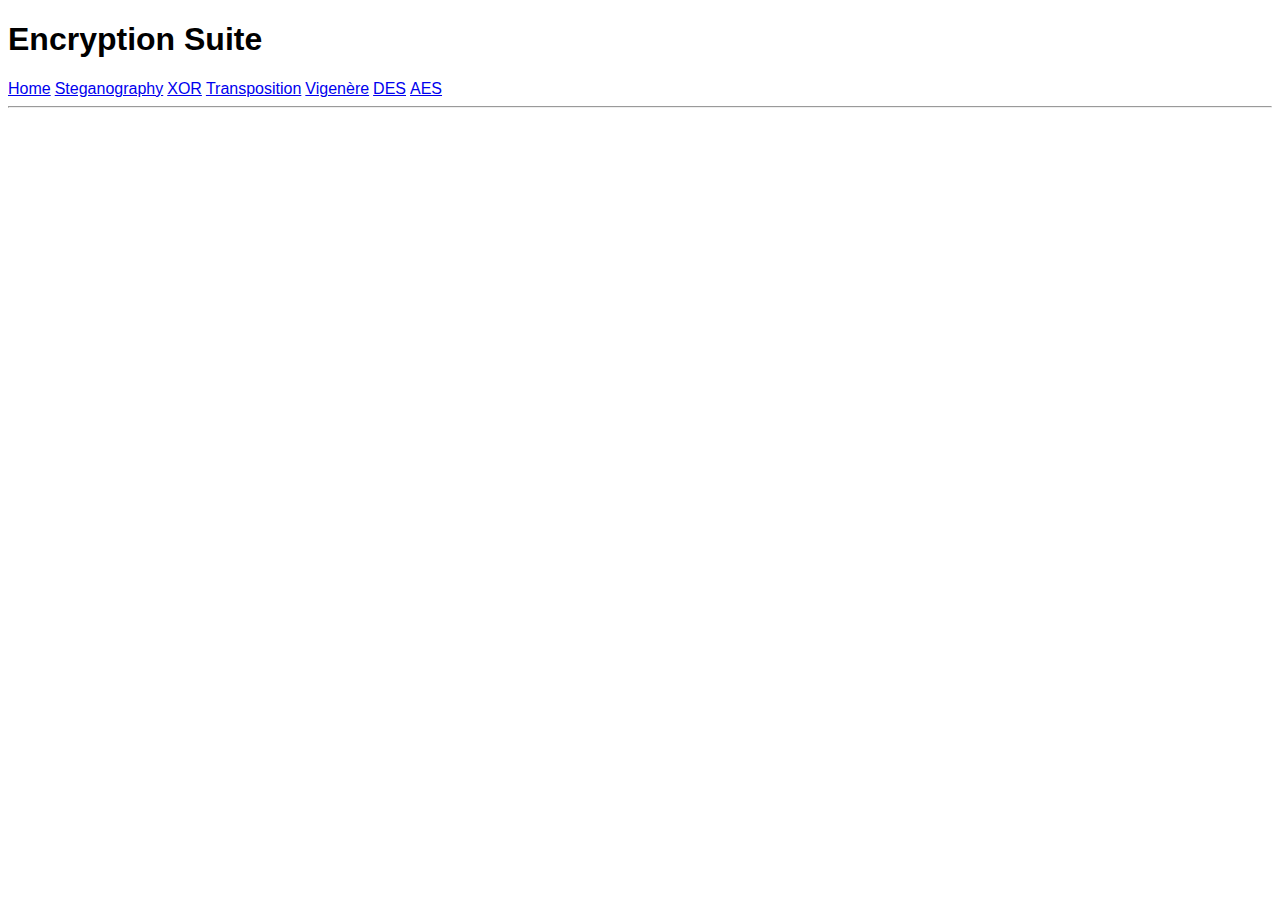
<file: index.html>
<!DOCTYPE html>
<html>
    <head>
        <link rel="stylesheet" href="style.css">
        <title>Encryption Suite</title>
    </head>

    <body>
        <h1>Encryption Suite</h1>
        <div id="banner">
            <a href="index.html">Home</a>
            <a href="steganography.html">Steganography</a>
            <a href="xor.html">XOR</a>
            <a href="transposition.html">Transposition</a>
            <a href="vigenère.html">Vigenère</a>
            <a href="des.html">DES</a>
            <a href="aes.html">AES</a>
        </div>
        <hr>
    </body>
</html>
</file>
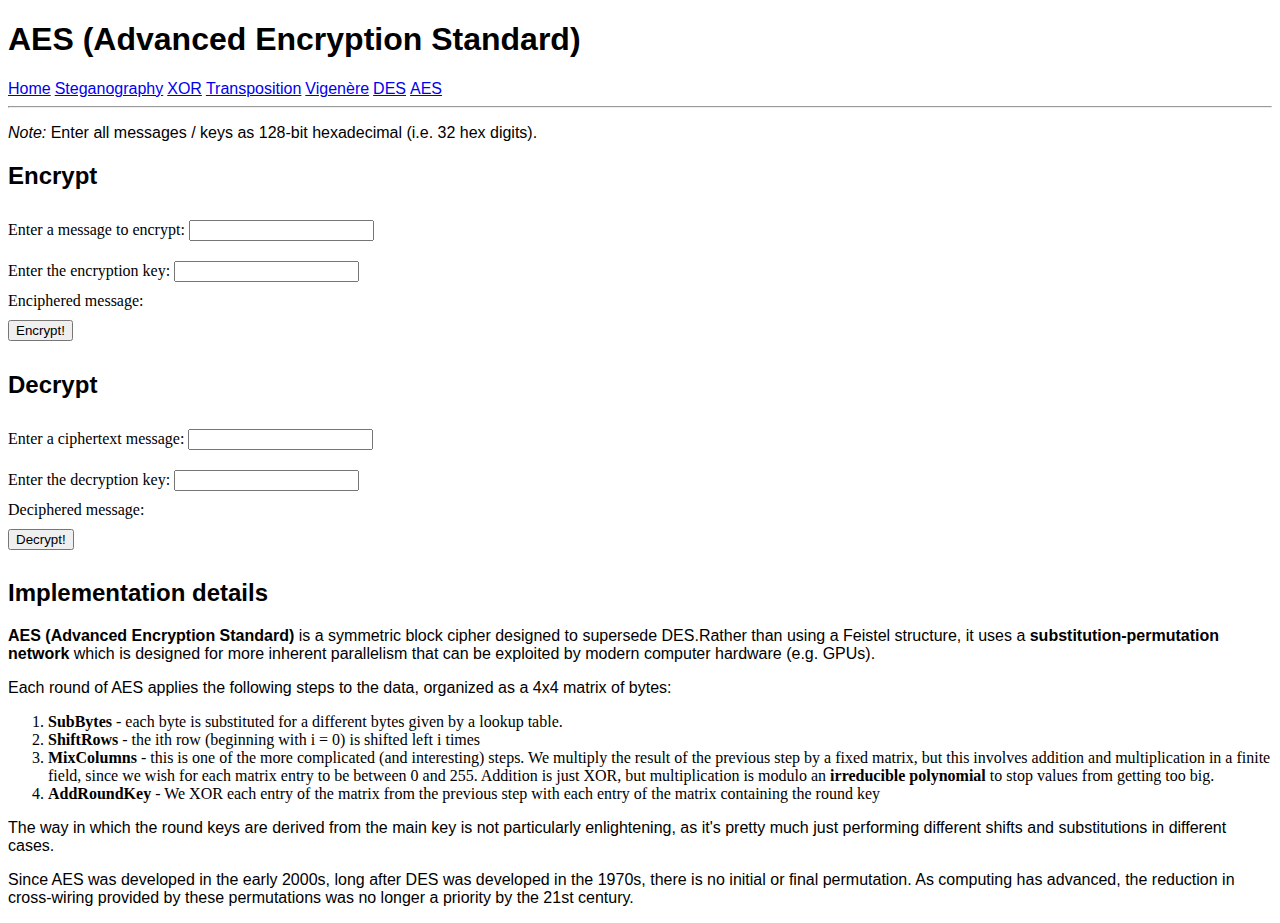
<file: aes.html>
<!DOCTYPE html>
<html>
    <head>
        <link rel="stylesheet" href="style.css">
        <script src="aes.js"></script>
        <title>AES</title>
    </head>

    <body>
        <h1>AES (Advanced Encryption Standard)</h1>
        <div id="banner">
            <a href="index.html">Home</a>
            <a href="steganography.html">Steganography</a>
            <a href="xor.html">XOR</a>
            <a href="transposition.html">Transposition</a>
            <a href="vigenère.html">Vigenère</a>
            <a href="des.html">DES</a>
            <a href="aes.html">AES</a>
        </div>
        <hr>
        <p><em>Note: </em> Enter all messages / keys as 128-bit hexadecimal (i.e. 32 hex digits).</p>
        <h2>Encrypt</h2>
        <label for="plaintext">Enter a message to encrypt: </label><input type="text" id="plaintext"> <br>
        <label for="encryptionKey">Enter the encryption key: </label><input type="text" id="encryptionKey"> <br>
        <label for="encipheredMessage">Enciphered message: </label><output id="encipheredMessage"></output> <br>
        <button onclick="encrypt()">Encrypt!</button>

        <h2>Decrypt</h2>
        <label for="ciphertext">Enter a ciphertext message: </label><input type="text" id="ciphertext"> <br>
        <label for="decryptionKey">Enter the decryption key: </label><input type="text" id="decryptionKey"> <br>
        <label for="decipheredMessage">Deciphered message: </label><output id="decipheredMessage"></output> <br>
        <button onclick="decrypt()">Decrypt!</button>

        <h2>Implementation details</h2>
        <p><b>AES (Advanced Encryption Standard)</b> is a symmetric block cipher designed to supersede DES.Rather than using a Feistel structure, it uses a <b>substitution-permutation network</b> which is designed for more inherent parallelism that can be exploited by modern computer hardware (e.g. GPUs).</p>
        <p>Each round of AES applies the following steps to the data, organized as a 4x4 matrix of bytes:</p>
        <ol>
            <li><b>SubBytes</b> - each byte is substituted for a different bytes given by a lookup table.</li>
            <li><b>ShiftRows</b> - the ith row (beginning with i = 0) is shifted left i times</li>
            <li><b>MixColumns</b> - this is one of the more complicated (and interesting) steps. We multiply the result of the previous step by a fixed matrix, but this involves addition and multiplication in a finite field, since we wish for each matrix entry to be between 0 and 255. Addition is just XOR, but multiplication is modulo an <b>irreducible polynomial</b> to stop values from getting too big.</li>
            <li><b>AddRoundKey</b> - We XOR each entry of the matrix from the previous step with each entry of the matrix containing the round key</li>
        </ol>
        <p>The way in which the round keys are derived from the main key is not particularly enlightening, as it's pretty much just performing different shifts and substitutions in different cases.</p>

        <p>Since AES was developed in the early 2000s, long after DES was developed in the 1970s, there is no initial or final permutation. As computing has advanced, the reduction in cross-wiring provided by these permutations was no longer a priority by the 21st century.</p>
    </body>
</html>
</file>
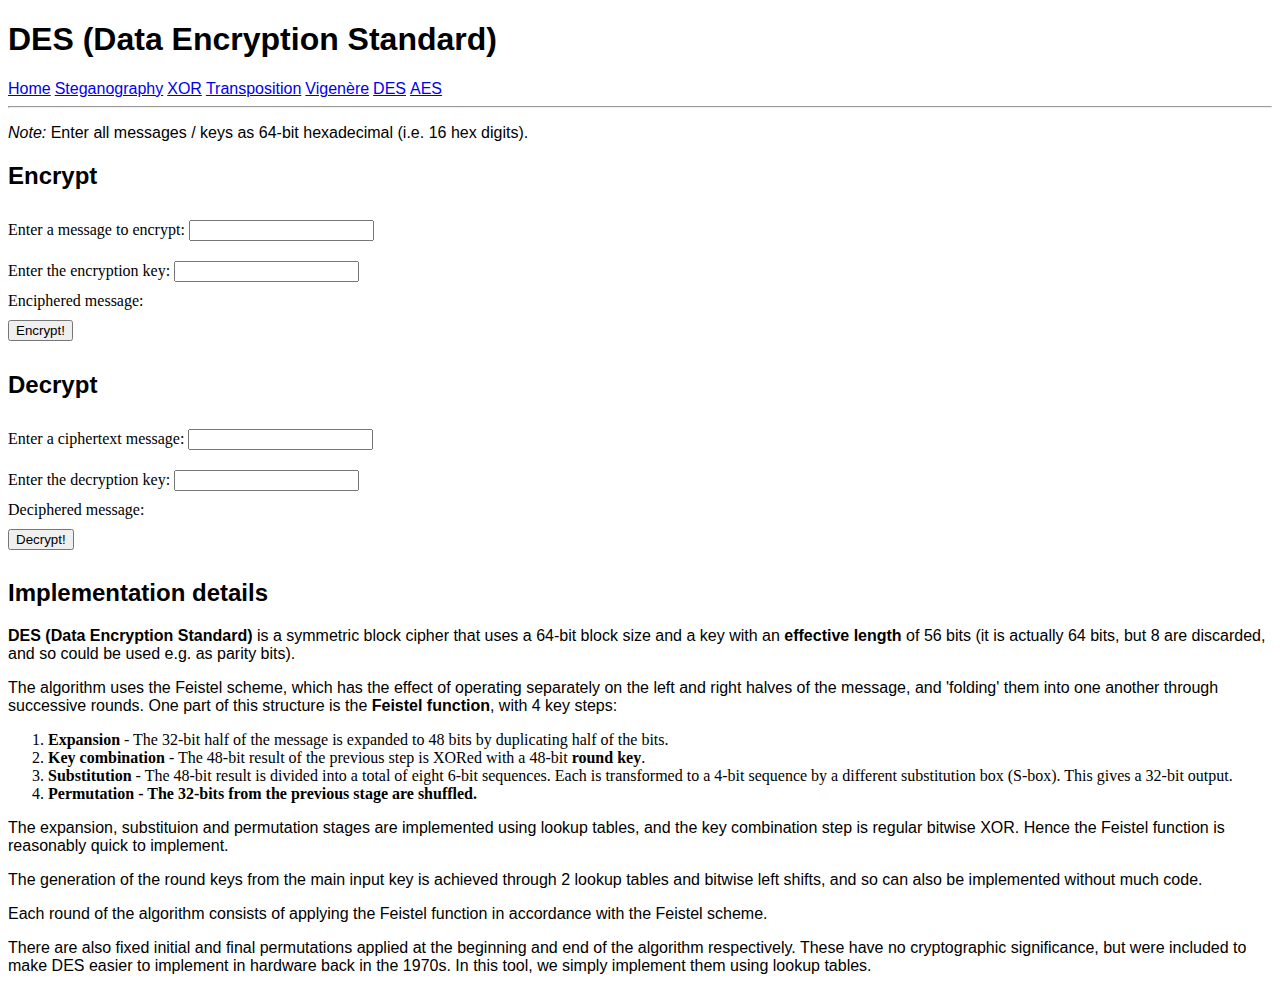
<file: des.html>
<!DOCTYPE html>
<html>
    <head>
        <link rel="stylesheet" href="style.css">
        <script src="des.js"></script>
        <title>DES</title>
    </head>

    <body>
        <h1>DES (Data Encryption Standard)</h1>
        <div id="banner">
            <a href="index.html">Home</a>
            <a href="steganography.html">Steganography</a>
            <a href="xor.html">XOR</a>
            <a href="transposition.html">Transposition</a>
            <a href="vigenère.html">Vigenère</a>
            <a href="des.html">DES</a>
            <a href="aes.html">AES</a>
        </div>
        <hr>
        <p><em>Note: </em> Enter all messages / keys as 64-bit hexadecimal (i.e. 16 hex digits).</p>
        <h2>Encrypt</h2>
        <label for="plaintext">Enter a message to encrypt: </label><input type="text" id="plaintext"> <br>
        <label for="encryptionKey">Enter the encryption key: </label><input type="text" id="encryptionKey"> <br>
        <label for="encipheredMessage">Enciphered message: </label><output id="encipheredMessage"></output> <br>
        <button onclick="encrypt()">Encrypt!</button>

        <h2>Decrypt</h2>
        <label for="ciphertext">Enter a ciphertext message: </label><input type="text" id="ciphertext"> <br>
        <label for="decryptionKey">Enter the decryption key: </label><input type="text" id="decryptionKey"> <br>
        <label for="decipheredMessage">Deciphered message: </label><output id="decipheredMessage"></output> <br>
        <button onclick="decrypt()">Decrypt!</button>
        
        <h2>Implementation details</h2>
        <p><b>DES (Data Encryption Standard)</b> is a symmetric block cipher that uses a 64-bit block size and a key with an <b>effective length</b> of 56 bits (it is actually 64 bits, but 8 are discarded, and so could be used e.g. as parity bits).</p>
        <p>The algorithm uses the Feistel scheme, which has the effect of operating separately on the left and right halves of the message, and 'folding' them into one another through successive rounds. One part of this structure is the <b>Feistel function</b>, with 4 key steps:</p>
        <ol>
            <li><b>Expansion</b> - The 32-bit half of the message is expanded to 48 bits by duplicating half of the bits.</li>
            <li><b>Key combination</b> - The 48-bit result of the previous step is XORed with a 48-bit <b>round key</b>.</li>
            <li><b>Substitution</b> - The 48-bit result is divided into a total of eight 6-bit sequences. Each is transformed to a 4-bit sequence by a different substitution box (S-box). This gives a 32-bit output.</li>
            <li><b>Permutation - The 32-bits from the previous stage are shuffled.</b></li>
        </ol>
        <p>The expansion, substituion and permutation stages are implemented using lookup tables, and the key combination step is regular bitwise XOR. Hence the Feistel function is reasonably quick to implement.</p>

        <p>The generation of the round keys from the main input key is achieved through 2 lookup tables and bitwise left shifts, and so can also be implemented without much code.</p>

        <p>Each round of the algorithm consists of applying the Feistel function in accordance with the Feistel scheme.</p>

        <p>There are also fixed initial and final permutations applied at the beginning and end of the algorithm respectively. These have no cryptographic significance, but were included to make DES easier to implement in hardware back in the 1970s. In this tool, we simply implement them using lookup tables.</p>
    </body>
</html>
</file>
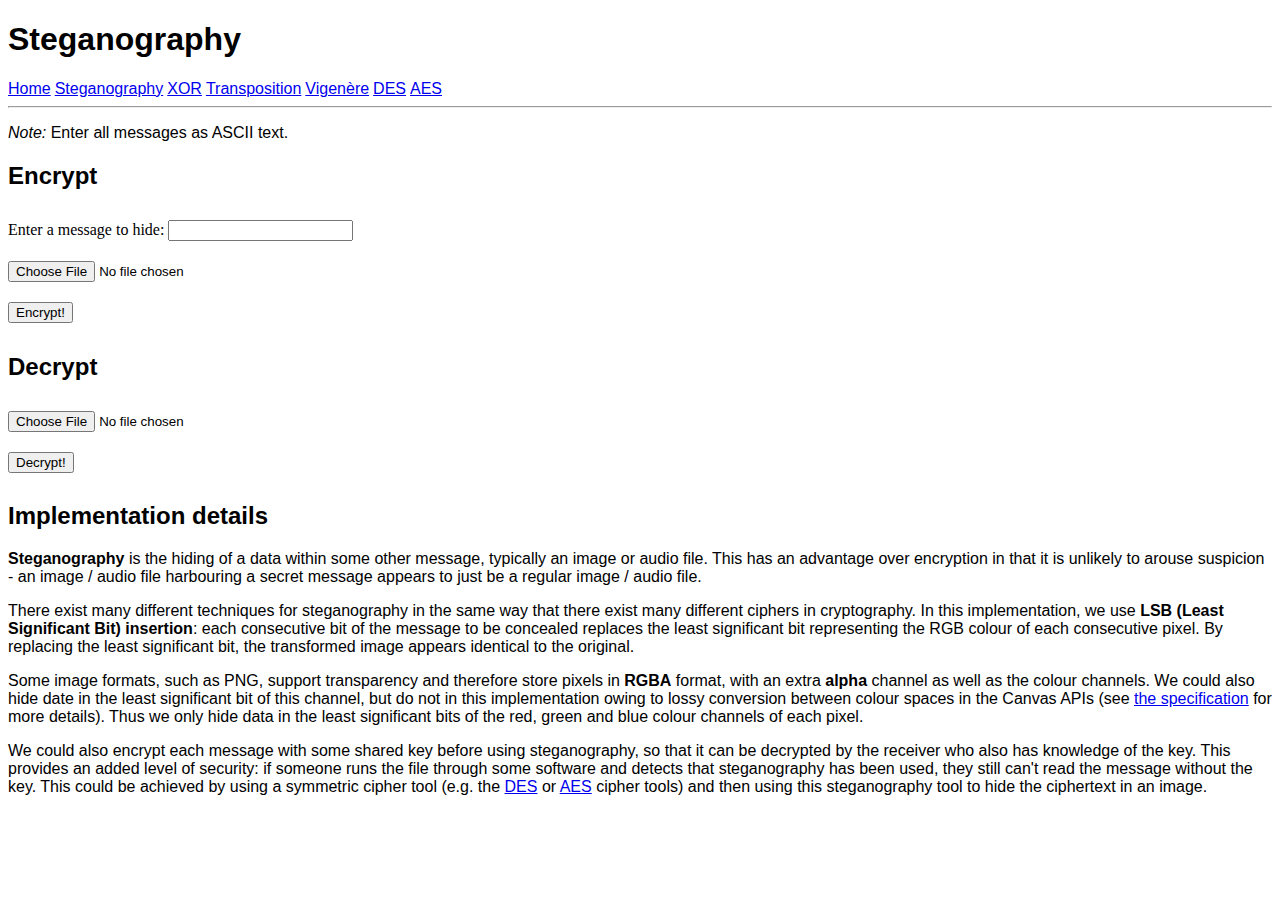
<file: steganography.html>
<!DOCTYPE html>
<html>
    <head>
        <link rel="stylesheet" href="style.css">
        <script src="steganography.js"></script>
        <title>Steganography</title>
    </head>

    <body>
        <h1>Steganography</h1>
        <div id="banner">
            <a href="index.html">Home</a>
            <a href="steganography.html">Steganography</a>
            <a href="xor.html">XOR</a>
            <a href="transposition.html">Transposition</a>
            <a href="vigenère.html">Vigenère</a>
            <a href="des.html">DES</a>
            <a href="aes.html">AES</a>
        </div>
        <hr>
        <p><em>Note: </em> Enter all messages as ASCII text.</p>
        <h2>Encrypt</h2>
        <label for="hiddenMessageEncrypt">Enter a message to hide: </label><input type="text" id="hiddenMessageEncrypt"> <br>
        <input type="file" id="fileInputEncrypt"> <br>
        <button onclick="encrypt()">Encrypt!</button>

        <h2>Decrypt</h2>
        <input type="file" id="fileInputDecrypt"> <br>
        <button onclick="decrypt()">Decrypt!</button>
        <output id="decryptedMessage"></output>

        <h2>Implementation details</h2>
        <p>
        <b>Steganography</b> is the hiding of a data within some other message, typically an image or audio file. This has an advantage over encryption in that it is unlikely to arouse suspicion - an image / audio file harbouring a secret message appears to just be a regular image / audio file.
        </p>
        <p>
        There exist many different techniques for steganography in the same way that there exist many different ciphers in cryptography. In this implementation, we use <b>LSB (Least Significant Bit) insertion</b>: each consecutive bit of the message to be concealed replaces the least significant bit representing the RGB colour of each consecutive pixel. By replacing the least significant bit, the transformed image appears identical to the original.
        </p>
        <p>Some image formats, such as PNG, support transparency and therefore store pixels in <b>RGBA</b> format, with an extra <b>alpha</b> channel as well as the colour channels. We could also hide date in the least significant bit of this channel, but do not in this implementation owing to lossy conversion between colour spaces in the Canvas APIs (see <a href="https://html.spec.whatwg.org/multipage/canvas.html#dom-context-2d-getimagedata">the specification</a> for more details). Thus we only hide data in the least significant bits of the red, green and blue colour channels of each pixel.</p>

        <p>We could also encrypt each message with some shared key before using steganography, so that it can be decrypted by the receiver who also has knowledge of the key. This provides an added level of security: if someone runs the file through some software and detects that steganography has been used, they still can't read the message without the key. This could be achieved by using a symmetric cipher tool (e.g. the <a href="des.html">DES</a> or <a href="aes.html">AES</a> cipher tools) and then using this steganography tool to hide the ciphertext in an image.</p>




    </body>
</html>
</file>
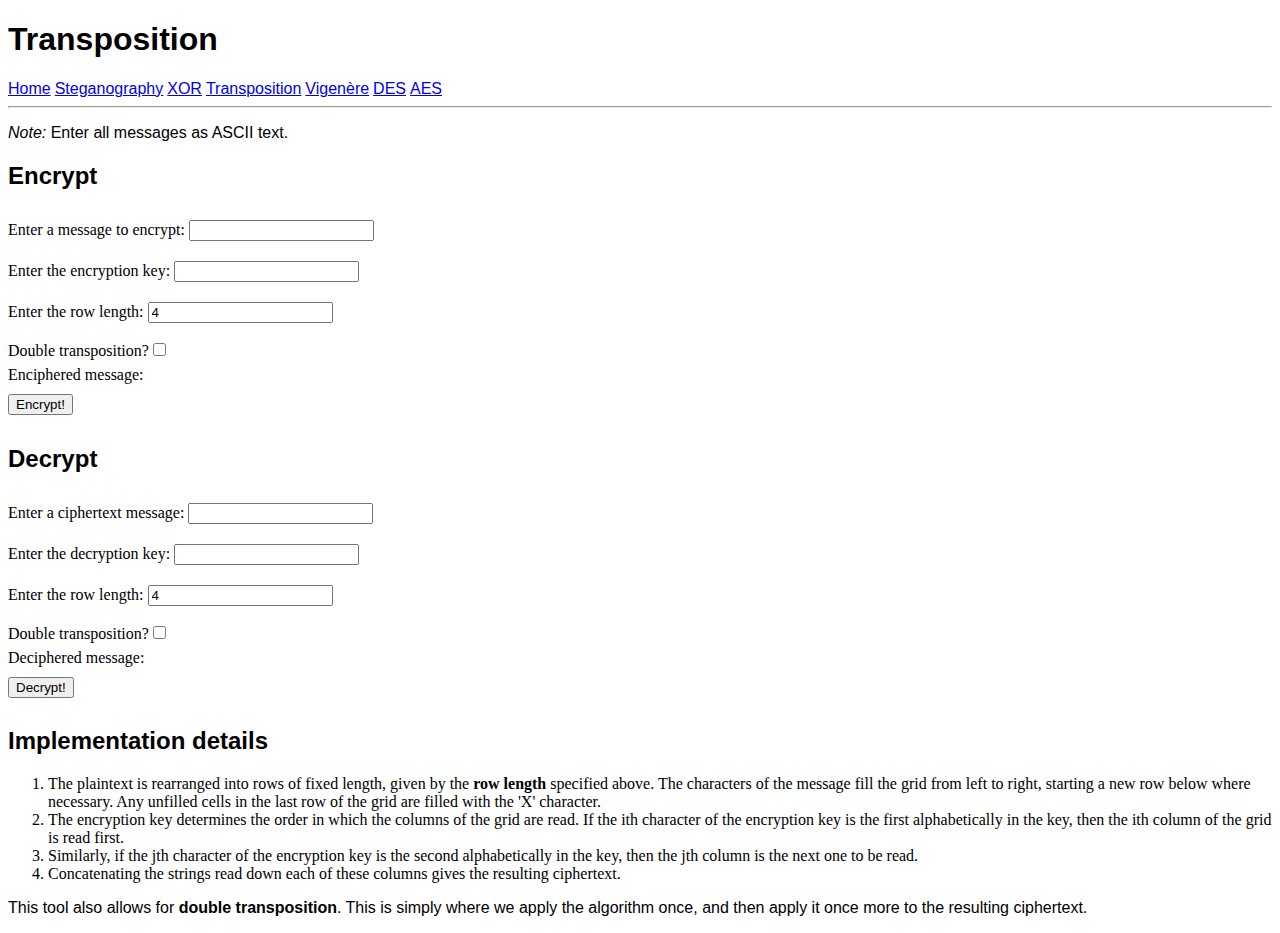
<file: transposition.html>
<!DOCTYPE html>
<html>
    <head>
        <link rel="stylesheet" href="style.css">
        <script src="transposition.js"></script>
        <title>Transposition</title>
    </head>

    <body>
        <h1>Transposition</h1>
        <div id="banner">
            <a href="index.html">Home</a>
            <a href="steganography.html">Steganography</a>
            <a href="xor.html">XOR</a>
            <a href="transposition.html">Transposition</a>
            <a href="vigenère.html">Vigenère</a>
            <a href="des.html">DES</a>
            <a href="aes.html">AES</a>
        </div>
        <hr>
        <p><em>Note: </em> Enter all messages as ASCII text.</p>
        <h2>Encrypt</h2>
        <label for="plaintext">Enter a message to encrypt: </label><input type="text" id="plaintext"> <br>
        <label for="encryptionKey">Enter the encryption key: </label><input type="text" id="encryptionKey"> <br>
        <label for="rowLengthEncrypt">Enter the row length: </label><input type="number" min="1" value="4" id="rowLengthEncrypt"> <br>
        <label for="doubleEncrypt">Double transposition? </label><input type="checkbox" id="doubleEncrypt"> <br>
        <label for="encipheredMessage">Enciphered message: </label><output id="encipheredMessage"></output> <br>
        <button onclick="encrypt()">Encrypt!</button>

        <h2>Decrypt</h2>
        <label for="ciphertext">Enter a ciphertext message: </label><input type="text" id="ciphertext"> <br>
        <label for="decryptionKey">Enter the decryption key: </label><input type="text" id="decryptionKey"> <br>
        <label for="rowLengthDecrypt">Enter the row length: </label><input type="number" min="1" value="4" id="rowLengthDecrypt"> <br>
        <label for="doubleDecrypt">Double transposition? </label><input type="checkbox" id="doubleDecrypt"> <br>
        <label for="decipheredMessage">Deciphered message: </label><output id="decipheredMessage"></output> <br>
        <button onclick="decrypt()">Decrypt!</button>

        <h2>Implementation details</h2>
        <ol>
            <li>The plaintext is rearranged into rows of fixed length, given by the <b>row length</b> specified above. The characters of the message fill the grid from left to right, starting a new row below where necessary. Any unfilled cells in the last row of the grid are filled with the 'X' character.</li>
            <li>The encryption key determines the order in which the columns of the grid are read. If the ith character of the encryption key is the first alphabetically in the key, then the ith column of the grid is read first.</li>
            <li>Similarly, if the jth character of the encryption key is the second alphabetically in the key, then the jth column is the next one to be read.</li>
            <li>Concatenating the strings read down each of these columns gives the resulting ciphertext.
        </ol>
        <p>
        This tool also allows for <b>double transposition</b>. This is simply where we apply the algorithm once, and then apply it once more to the resulting ciphertext.
        </p>
    </body>
</html>
</file>
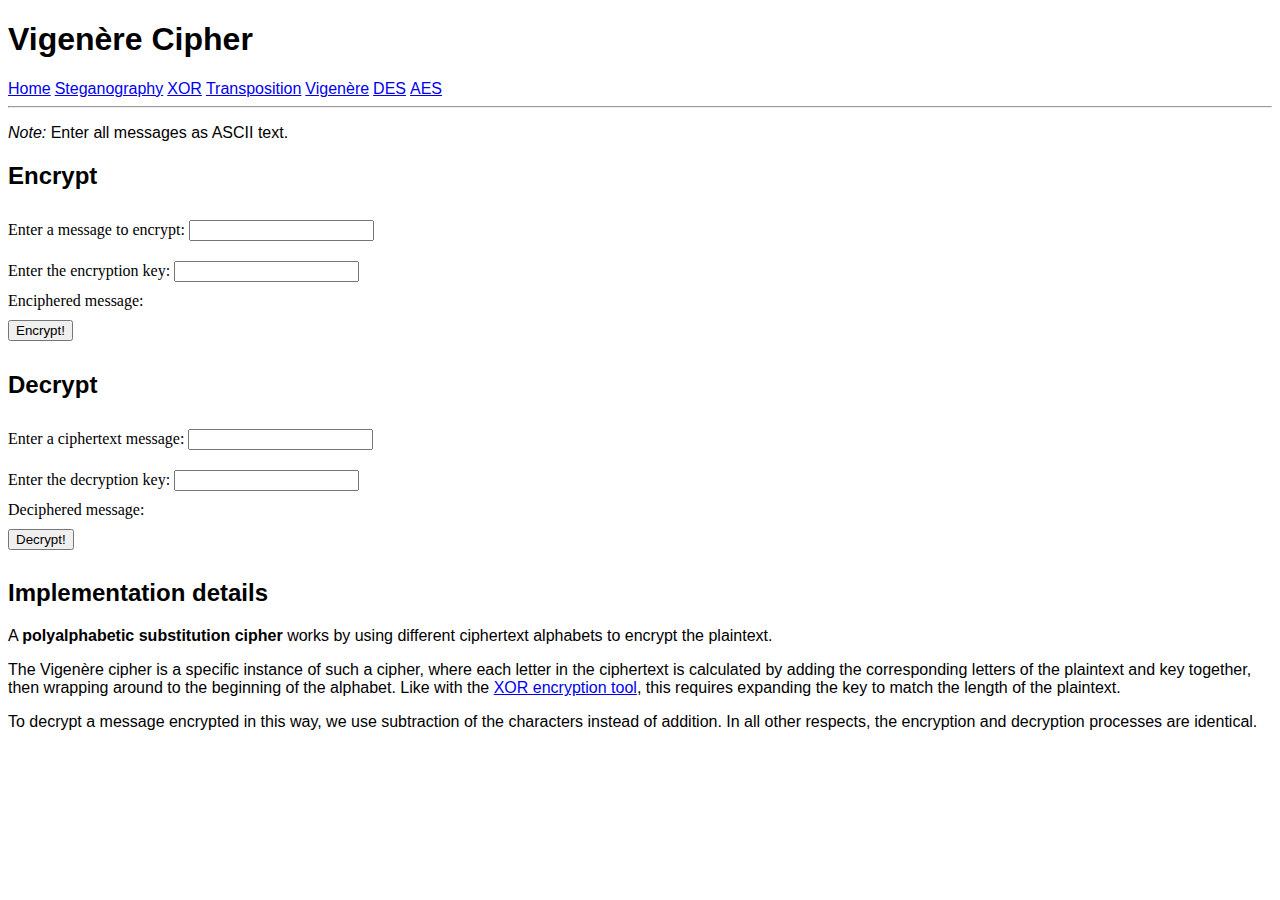
<file: vigenère.html>
<!DOCTYPE html>
<html>
    <head>
        <link rel="stylesheet" href="style.css">
        <script src="vigenère.js"></script>
        <title>Vigenère Cipher</title>
    </head>

    <body>
        <h1>Vigenère Cipher</h1>
        <div id="banner">
            <a href="index.html">Home</a>
            <a href="steganography.html">Steganography</a>
            <a href="xor.html">XOR</a>
            <a href="transposition.html">Transposition</a>
            <a href="vigenère.html">Vigenère</a>
            <a href="des.html">DES</a>
            <a href="aes.html">AES</a>
        </div>
        <hr>
        <p><em>Note: </em> Enter all messages as ASCII text.</p>
        <h2>Encrypt</h2>
        <label for="plaintext">Enter a message to encrypt: </label><input type="text" id="plaintext"> <br>
        <label for="encryptionKey">Enter the encryption key: </label><input type="text" id="encryptionKey"> <br>
        <label for="encipheredMessage">Enciphered message: </label><output id="encipheredMessage"></output> <br>
        <button onclick="encrypt()">Encrypt!</button>

        <h2>Decrypt</h2>
        <label for="ciphertext">Enter a ciphertext message: </label><input type="text" id="ciphertext"> <br>
        <label for="decryptionKey">Enter the decryption key: </label><input type="text" id="decryptionKey"> <br>
        <label for="decipheredMessage">Deciphered message: </label><output id="decipheredMessage"></output> <br>
        <button onclick="decrypt()">Decrypt!</button>

        <h2>Implementation details</h2>

        <p>A <b>polyalphabetic substitution cipher</b> works by using different ciphertext alphabets to encrypt the plaintext.</p>

        <p>The Vigenère cipher is a specific instance of such a cipher, where each letter in the ciphertext is calculated by adding the corresponding letters of the plaintext and key together, then wrapping around to the beginning of the alphabet. Like with the <a href="xor.html">XOR encryption tool</a>, this requires expanding the key to match the length of the plaintext.</p>

        <p>To decrypt a message encrypted in this way, we use subtraction of the characters instead of addition. In all other respects, the encryption and decryption processes are identical.</p>

    </body>
</html>
</file>
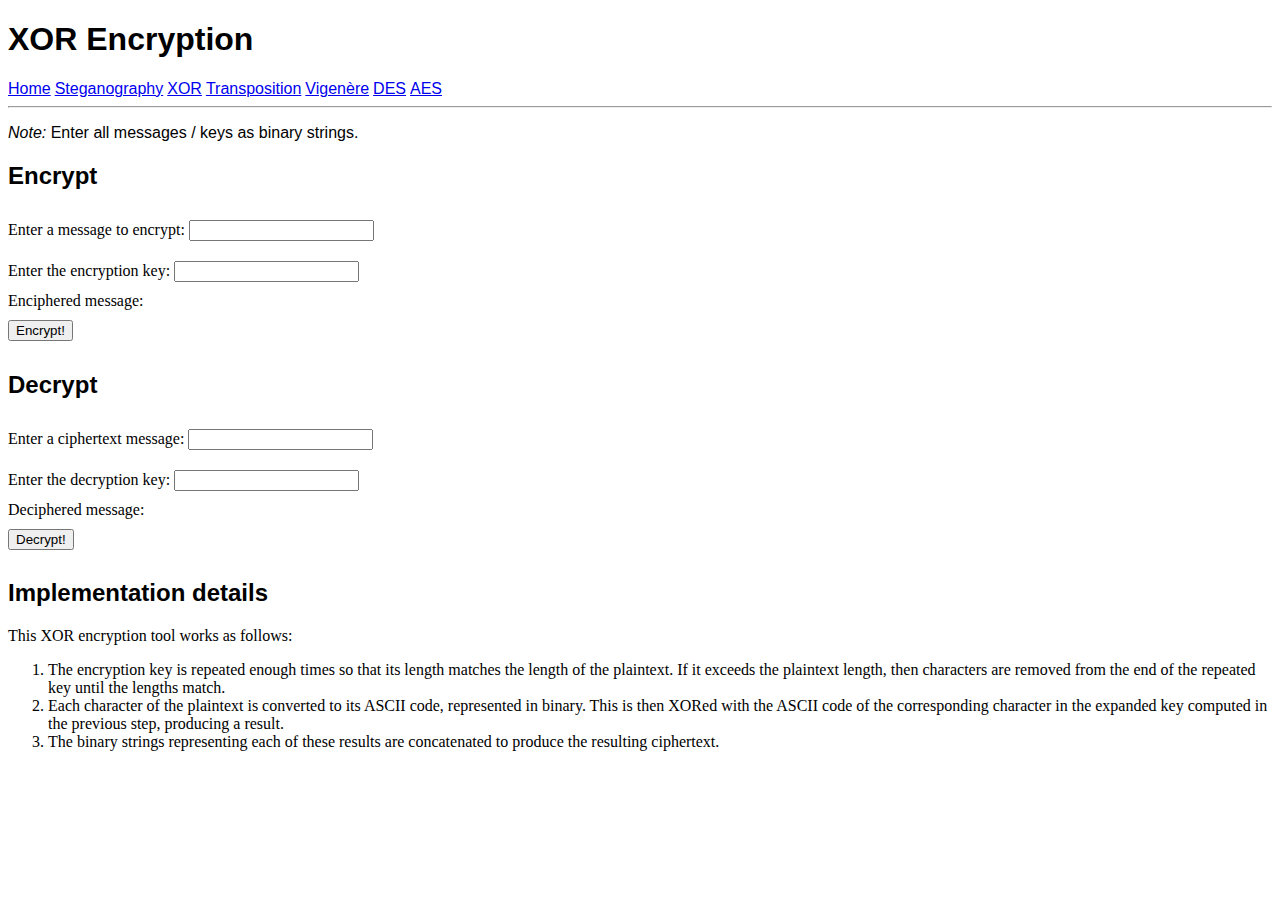
<file: xor.html>
<!DOCTYPE html>
<html>
    <head>
        <link rel="stylesheet" href="style.css">
        <script src="xor.js"></script>
        <title>XOR Encryption</title>
    </head>

    <body>
        <h1>XOR Encryption</h1>
        <div id="banner">
            <a href="index.html">Home</a>
            <a href="steganography.html">Steganography</a>
            <a href="xor.html">XOR</a>
            <a href="transposition.html">Transposition</a>
            <a href="vigenère.html">Vigenère</a>
            <a href="des.html">DES</a>
            <a href="aes.html">AES</a>
        </div>
        <hr>
        <p><em>Note: </em> Enter all messages / keys as binary strings.</p>
        <h2>Encrypt</h2>
        <label for="plaintext">Enter a message to encrypt: </label><input type="text" id="plaintext"> <br>
        <label for="encryptionKey">Enter the encryption key: </label><input type="text" id="encryptionKey"> <br>
        <label for="encipheredMessage">Enciphered message: </label><output id="encipheredMessage"></output> <br>
        <button onclick="encrypt()">Encrypt!</button>

        <h2>Decrypt</h2>
        <label for="ciphertext">Enter a ciphertext message: </label><input type="text" id="ciphertext"> <br>
        <label for="decryptionKey">Enter the decryption key: </label><input type="text" id="decryptionKey"> <br>
        <label for="decipheredMessage">Deciphered message: </label><output id="decipheredMessage"></output> <br>
        <button onclick="decrypt()">Decrypt!</button>

        <h2>Implementation details</h2>
        This XOR encryption tool works as follows:
        <ol>
            <li>The encryption key is repeated enough times so that its length matches the length of the plaintext. If it exceeds the plaintext length, then characters are removed from the end of the repeated key until the lengths match.</li>
            <li>Each character of the plaintext is converted to its ASCII code, represented in binary. This is then XORed with the ASCII code of the corresponding character in the expanded key computed in the previous step, producing a result.</li>
            <li>The binary strings representing each of these results are concatenated to produce the resulting ciphertext.</li>
        </ol>

    </body>
</html>
</file>
<file: style.css>
p, a, h1, h2, input, button {
    font-family: sans-serif;
}

input, button {
    margin: 10px 0;
}
</file>
